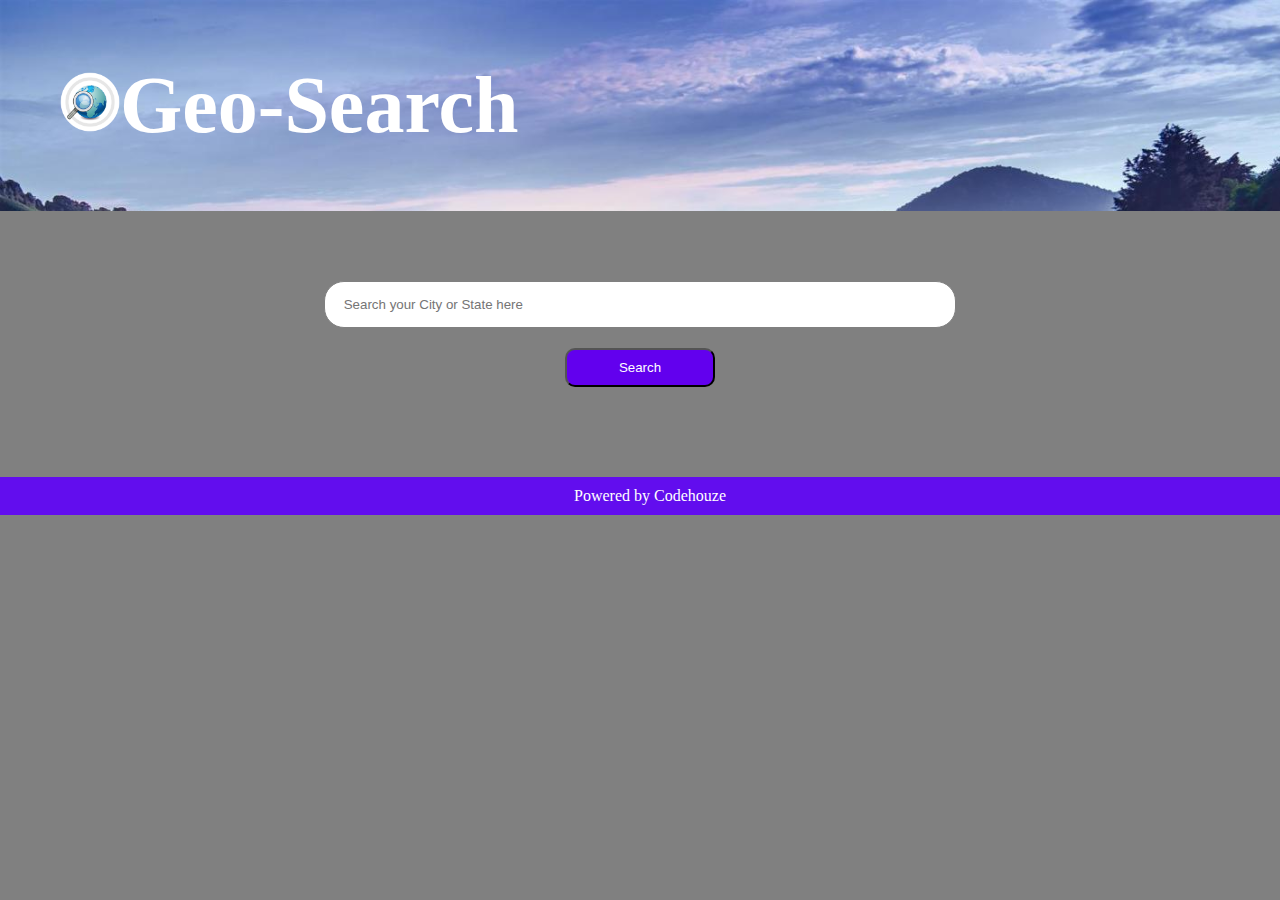
<file: New folder (2)/index.html>
<!DOCTYPE html>
<html>
<head>
	<title>Geo-Search</title>
	<link rel="stylesheet" type="text/css" href="css/style.css">
	<link type="text/css" rel="stylesheet" href="https://api.mqcdn.com/sdk/mapquest-gl-js/v0.4.0/mapquest-gl.css"/>

   <!-- <link href="/your-path-to-fontawesome/css/fontawesome.css" rel="stylesheet">-->
</head>
<body>


  	<header>

      	<h1><img src="	images/logo.png" alt="logo" width="	60px" >Geo-Search	</h1>
  	

	 </header>

			<center>
				<form method="post" action="">
			
					
					<input type="text"  id="mapsearch" placeholder=" Search your City or State here" focus=""><br>	

					<i class="fas fa-search"><input type="submit" name="submit" value="Search" id="submit" ></i>
			</form>
			</center>
	<div>
       	<div id='map'>
       	
      	 </div>

       	<div id="card">
       	
       	</div>
     </div>

	<footer class="footer">
			<center>Powered by <a href="https://github.com/Codehouze">Codehouze</a></center>
	</footer>

</body>
<script src="script.js"></script>
<!--<script src="https://api.mqcdn.com/sdk/mapquest-js/v1.3.2/mapquest-maps.js"></script>-->


	


</html>
</file>
<file: New folder (2)/css/style.css>
*{
	padding: 0;
	margin: 0;
 }

 

header{
	
	
	padding: 20px;
	
    background-image: url('../images/banner_3.jpg');
    background-size: cover;
   width: 100%;

}

header h1{
	color: 	white;
	padding: 30px;
	margin: 10px;
}


body{
	background-color: grey;
	
}
h1{
	font-size: 80px;
}

.fb-share-button{
	clear float: both;
	align-items: center;
}

a {
	text-decoration:none;
}

footer a{
	color:white;
}

footer{
	
	background-color: #620dee;
	width: auto;
	color: white;
	padding:10px;
    clear: both;
 }

form{
	padding:
	20px;
	margin: 50px 50px;
}
nav{
	margin: 20px 30px;
	
	}
nav a{
		color:white;

	}

.feedback #card .card{
      float: right;
      margin: 0px;
      padding: 10px;
}
#card .card p { text-decoration: none;
	        color: white;
			font-size:25px;
			padding: 10px;
			text-align: left;



}
#card .card h2 
{ 

    color: white;
	font-size:25px;
	padding: 10px;
			



}
.btn{
	padding: 10px 15px;
	background-color: blue;
	float: right;
	margin-right: 3px;
	color:white;
	border-radius: 10px;
}
.btn:hover{
	background-color: white;
	border-color: blue;
	color:blue;
}
.btnC{
	padding: 10px 15px;
	background-color: blue;
	float: right;
	color:white;
	margin-right: 3px;
	color:white;
	border-radius: 10px;
}
.btnC:hover{
	background-color: white;
	border-color: blue;
	color:blue;
}

.feedback #card .card{
	background-color: black;
	border-radius: 10px;
	width: 45%;
	padding: 20px;
	margin-left:0px;
	margin-right:0px; 
    float:left;}

.feedback #map{
	width:45%;
    height: 250px;
    margin: 0px;
    float:right;
    margin: 10px;
    border-radius: 10px;

}


.form{
	padding:20px;
	margin: 15px;
}

#mapsearch{ padding:15px;
	        border-radius: 20px;
            width:600px;
            border:1px groove grey;
}

.fb-share-button{
	padding: 15px;
	margin-left: 50%;]
	margin: 10px;
	align-items: center;
}


#map_d {
	float:right;
	text-align: left;
	margin-right: 50px;
	padding: 20px; 

}
#submit 
{
	border-radius: 10px;
	background-color: #6200ee;
	width:150px;
	margin:20px;
	padding:10px;
	color:white;
}
.feedback{
		
}
.pac-icon{
	background-color: red;
}
.pac-matched{
	font-style: bold;
	color:gray;

}
.pac-container{
	background-color: #6200ee;
}


.body{
			
	}
	   
.footer{
	width: 100%;
	   	}
.arrow{
		color:white;
	}




@media all and (min-width: 320px) and (max-width: 780px) {

		footer a{
	           color:white;
        }

        .feedback{ padding: 10px;
        	  margin: 10px;
		
}

 footer{
	
	background-color: #620dee;
	color: white;
	background-size: cover;
	clear: none;
	width: 100%;
	
    }

		
header{	
	
    background-image: url('../images/banner_3.jpg');
    width: 100%;
    background-size: cover;
    padding: 30px;
    
      }

header h1{
	color: 	white;
	padding: 10px;
	font-size: 35px;
}

.form{
	padding:10px;
	margin: 15px;
}

#mapsearch{ padding:15px;
	   border-radius: 20px;
       width:200px;
       border:1px groove grey;
}
	

.pac-icon{
	background-color: red;
}
.pac-matched{
	font-style: bold;
	color:gray;

}
.pac-container{
	background-color: #6200ee;
}
   .feedback #card .card{
	background-color: black;
	border-radius: 10px;
	width: 90%;
	margin: 10px;
    float:none;}

.feedback #map{
	width:100%;
    height: 300px;
    float:none;
    
}

#card .card p { 
	        color: white;
			font-size:20px;
			padding: 8px;
			text-align: left;
}


@media all and (min-width: 780px) and (max-width: 980px) {
</file>
